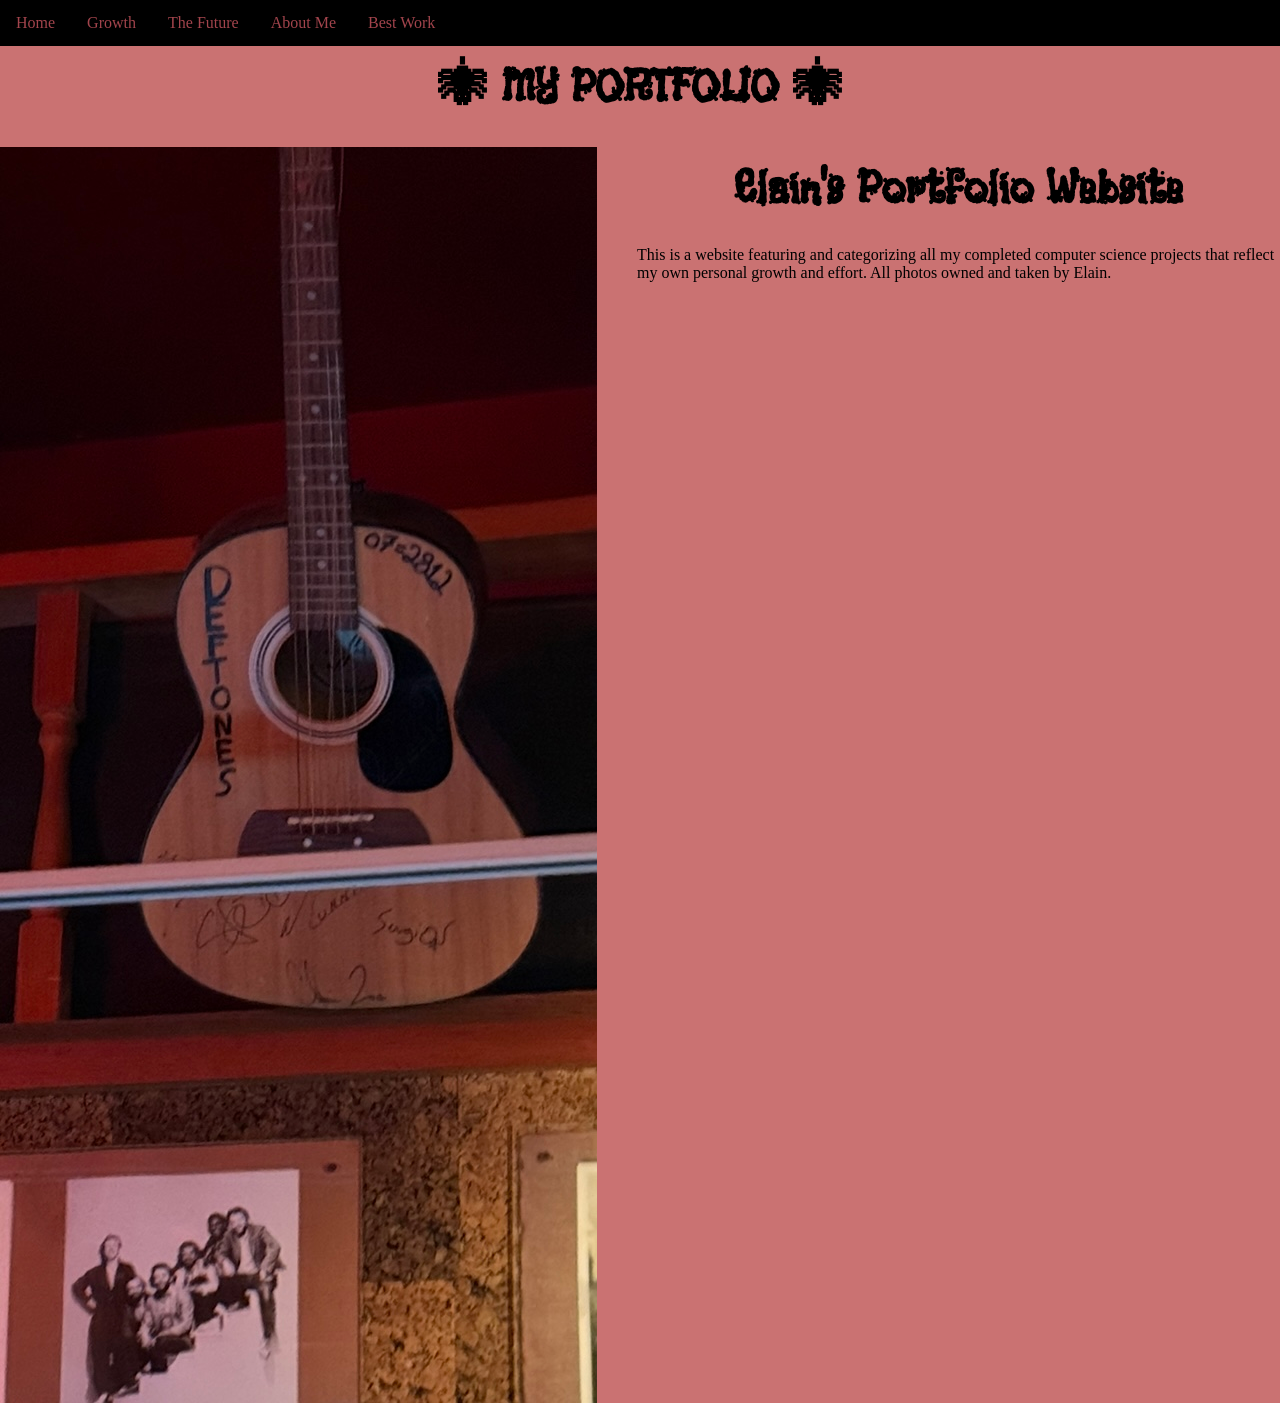
<file: index.html>
<!DOCTYPE html>
<html>
<head>
<link rel="stylesheet" href="style.css">
     <link href="https://fonts.googleapis.com/css?family=Black And White Picture" rel="stylesheet">
<body>

<ul>
  <li><a href="index.html">Home</a></li>
  <li><a href="growth.html">Growth</a></li>
  <li><a href="theFuture.html"> The Future</a></li>
  <li><a href="aboutMe.html">About Me</a></li>
  <li><a href="bestWork.html">Best Work</a></li>
</ul>

  <div class="container">
    <h1> &#128375; MY PORTFOLIO &#128375;</h1>
        </div>
 
  

  
   <br>
  
       <div class="big-container">
   <div class="container">
 <img src="guitar.jpg" alt="Image description" /> 
</div>
 <div class="container-3">
 <h1> Elain's Portfolio Website </h1> 
    <p> This is a website featuring and categorizing all my completed computer science projects that reflect my own personal growth and effort. All photos owned and taken by Elain.   </p>
</div>
       </div>    
</body>
</html>
</file>
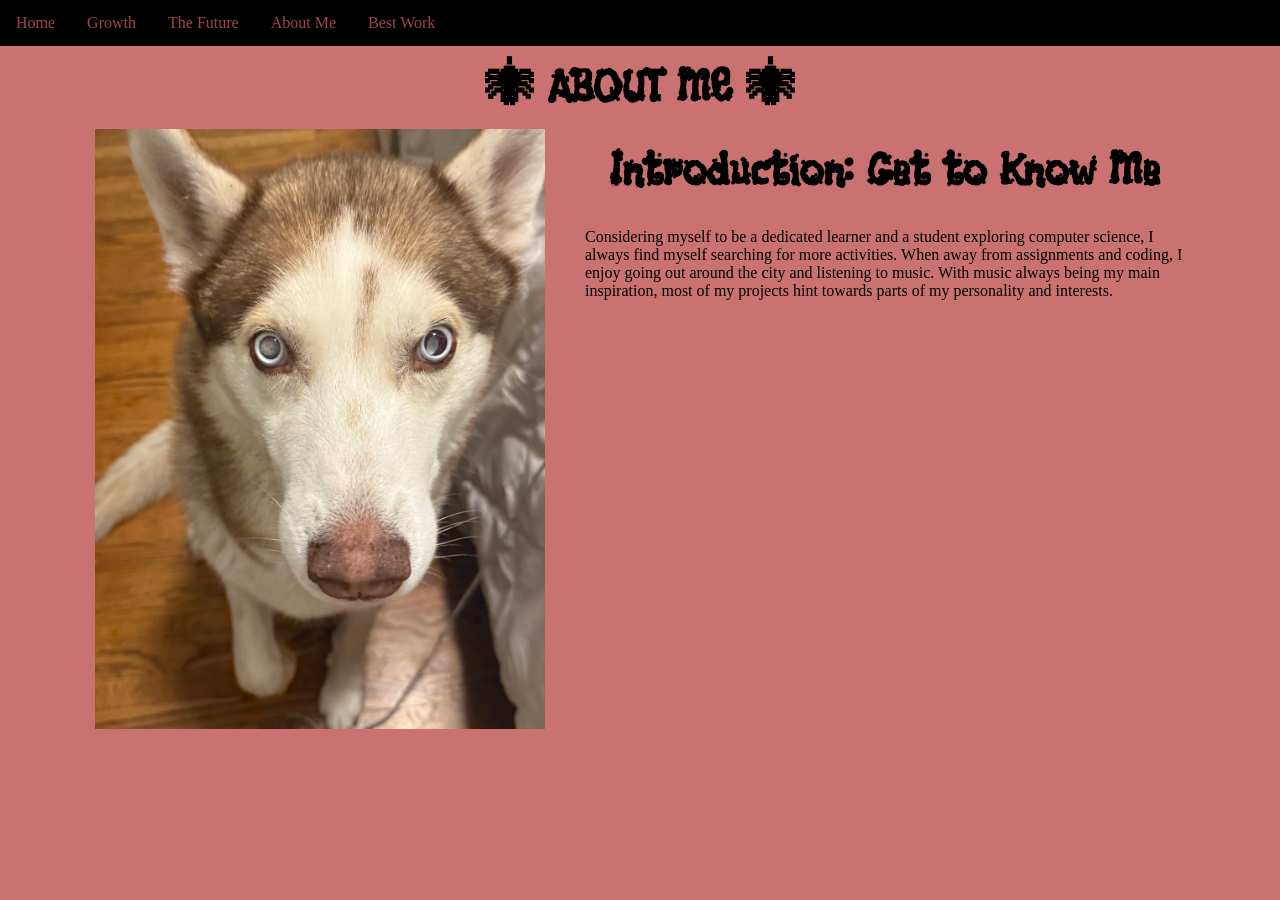
<file: aboutMe.html>
<html>
<head>
<link rel="stylesheet" href="style.css">
      <link href="https://fonts.googleapis.com/css?family=Black And White Picture" rel="stylesheet">
</head>
<body>

<ul>
  <li><a href="index.html">Home</a></li>
  <li><a href="growth.html">Growth</a></li>
  <li><a href="theFuture.html"> The Future</a></li>
  <li><a href="aboutMe.html">About Me</a></li>
  <li><a href="bestWork.html">Best Work</a></li>
</ul>

  <div class="container">
    <h1> &#128375; ABOUT ME &#128375; </h1>
        </div>
     
 
 <div class="big-container">
   <div class="container">
 <img src="thor.jpeg" alt="Image description" /> 
</div>
 <div class="container-3">
 <h1>Introduction: Get to Know Me </h1> 
    <p> Considering myself to be a dedicated learner and a student exploring computer science, I always find myself searching for more activities. When away from assignments and coding, I enjoy going out around the city and listening to music. With music always being my main inspiration, most of my projects hint towards parts of my personality and interests.   </p>
</div>
</body>
</html>
</file>
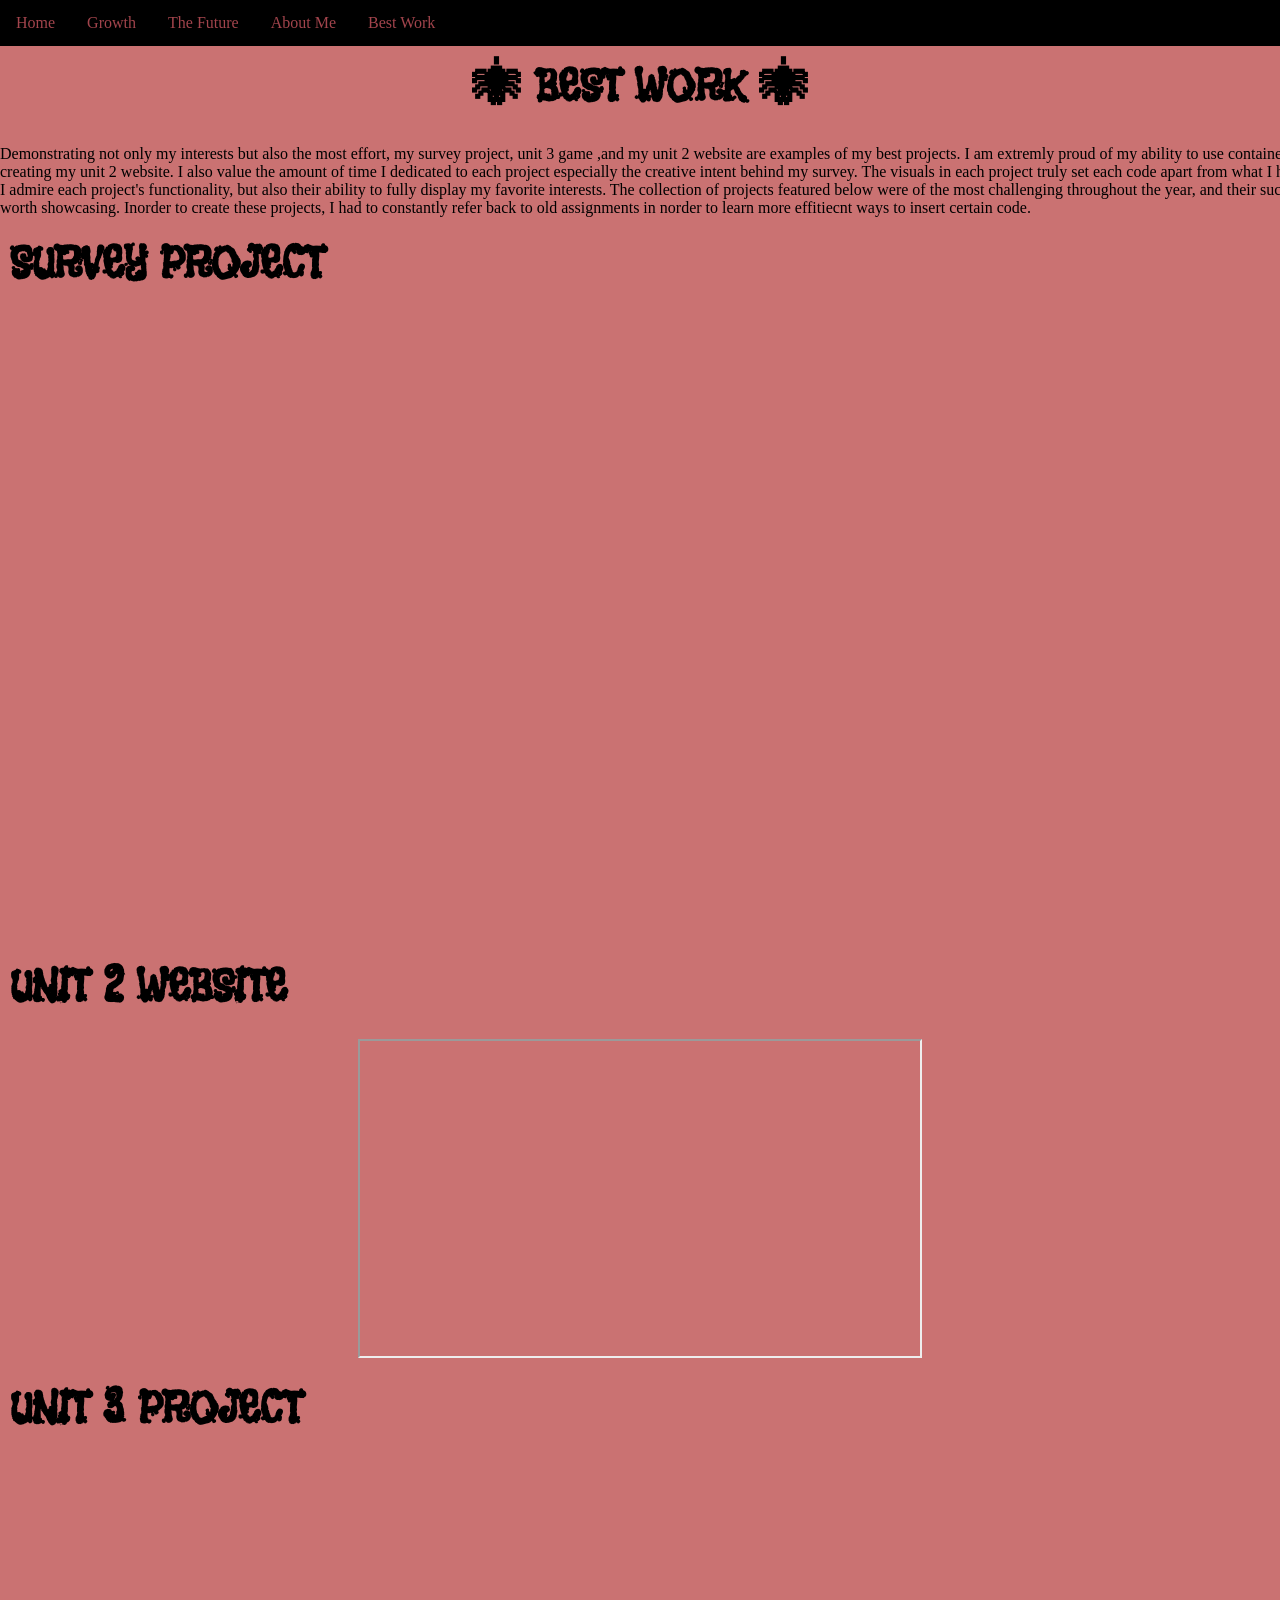
<file: bestWork.html>
<html>
<head>
<link rel="stylesheet" href="style.css">
      <link href="https://fonts.googleapis.com/css?family=Black And White Picture" rel="stylesheet">
</head>
<body>

<ul>
  <li><a href="index.html">Home</a></li>
  <li><a href="growth.html">Growth</a></li>
  <li><a href="theFuture.html"> The Future</a></li>
  <li><a href="aboutMe.html">About Me</a></li>
  <li><a href="bestWork.html">Best Work</a></li>
</ul> 

  <div class="container"> 
    
   <h1> &#128375; BEST WORK &#128375; </h1>
</div>
   <div class="container-2">
      <p> Demonstrating not only my interests but also the most effort, my survey project, unit 3 game ,and my unit 2 website are examples of my best projects. I am extremly proud of my ability to use containers and organize images when creating my unit 2 website. I also value the amount of time I dedicated to each project especially the creative intent behind my survey. The visuals in each project truly set each code apart from what I have already created. Not only do I admire each project's functionality, but also their ability to fully display my favorite interests. The collection of projects featured below were of the most challenging throughout the year, and their successful outcomes make them worth showcasing. Inorder to create these projects, I had to constantly refer back to old assignments in norder to learn more effitiecnt ways to insert certain code.   </p> 
   </div>
  
<h2> SURVEY PROJECT</h2> 
  <iframe width="392" height="620" style="border: 0px;" src="https://studio.code.org/projects/applab/b22368c3-2868-4275-b7d5-3b4bf6250dad/embed"></iframe>
 <h2> UNIT 2 WEBSITE</h2>
   <iframe width="560" height="315" src="https://eavelar2028-lang.github.io/unit2WebsiteProject/"></iframe>

  <h2>UNIT 3 PROJECT</h2>
  <iframe width="440" height="757" style="border: 0px;" src="https://studio.code.org/projects/gamelab/b0e681f6-1baa-4008-b08f-d575f27050f5/embed"></iframe>
 



</body>
</html>
</file>
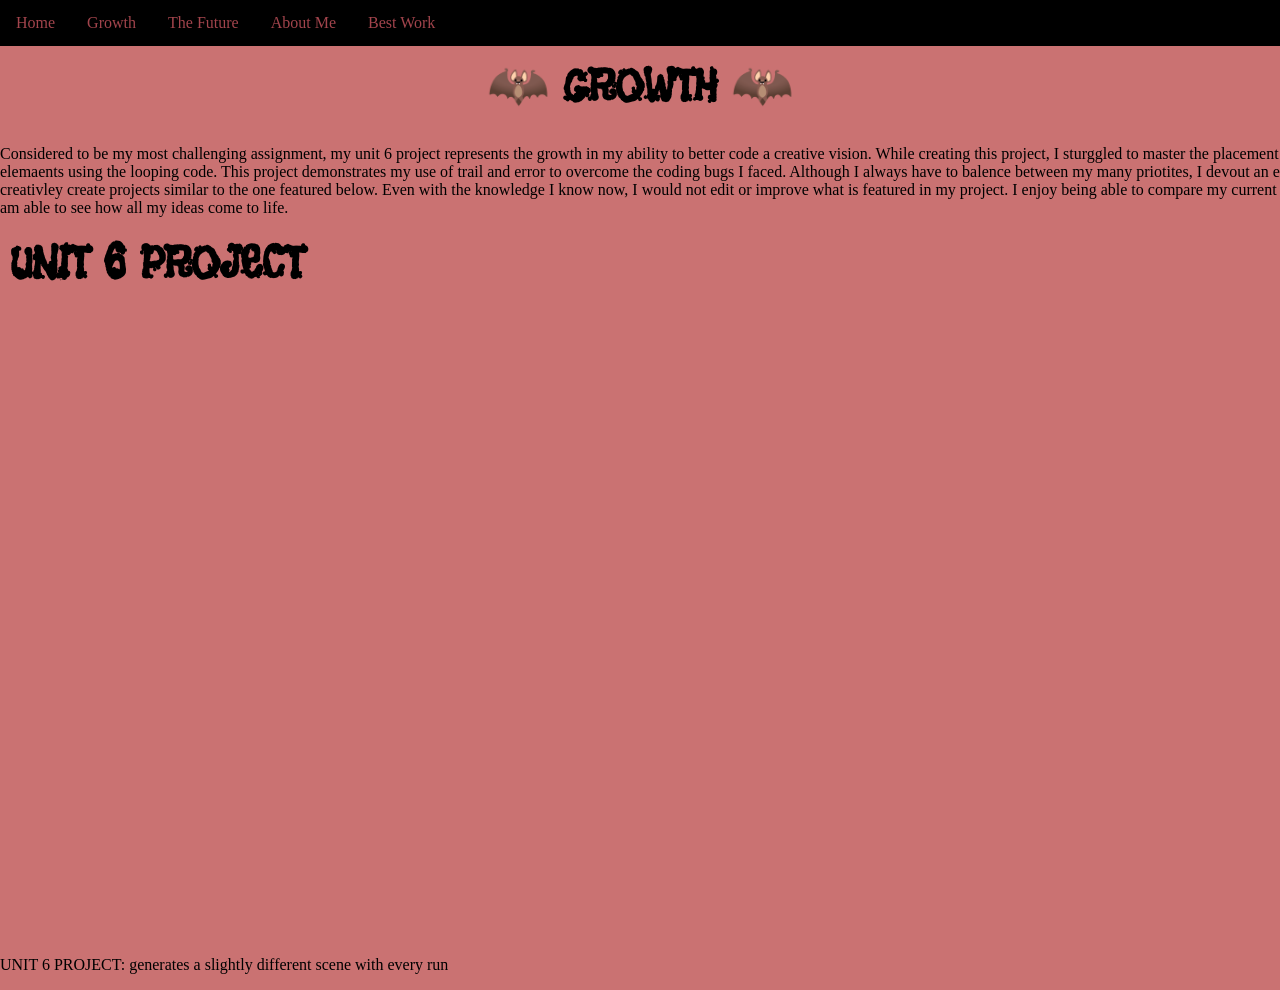
<file: growth.html>
<html>
<head>
<link rel="stylesheet" href="style.css">
      <link href="https://fonts.googleapis.com/css?family=Black And White Picture" rel="stylesheet">
</head>
<body>

<ul>
  <li><a href="index.html">Home</a></li>
  <li><a href="growth.html">Growth</a></li>
  <li><a href="theFuture.html"> The Future</a></li>
  <li><a href="aboutMe.html">About Me</a></li> 
   <li><a href="bestWork.html">Best Work</a></li>
</ul>

  <div class="container">
   <h2> &#129415 GROWTH &#129415</h2>
    </div>
  <div class="container-2">
  <p> Considered to be my most challenging assignment, my unit 6 project represents the growth in my ability to better code a creative vision. While creating this project, I sturggled to master the placement and coordinates of certain elemaents using the looping code. This project demonstrates my use of trail and error to overcome the coding bugs I faced. Although I always have to balence between my many priotites, I devout an extreme amount of effort to creativley create projects similar to the one featured below. Even with the knowledge I know now, I would not edit or improve what is featured in my project. I enjoy being able to compare my current work with past projects because I am able to see how all my ideas come to life. </p>
  </div>
    <h2>UNIT 6 PROJECT</h2>
        </div>
      <iframe width="392" height="620" style="border: 0px;" src="https://studio.code.org/projects/applab/6eacd559-8b34-4e34-aa83-dc02784d6480/embed"></iframe>
  <p> UNIT 6 PROJECT: generates a slightly different scene with every run </p> 

  

  



</body>
</html>
</file>
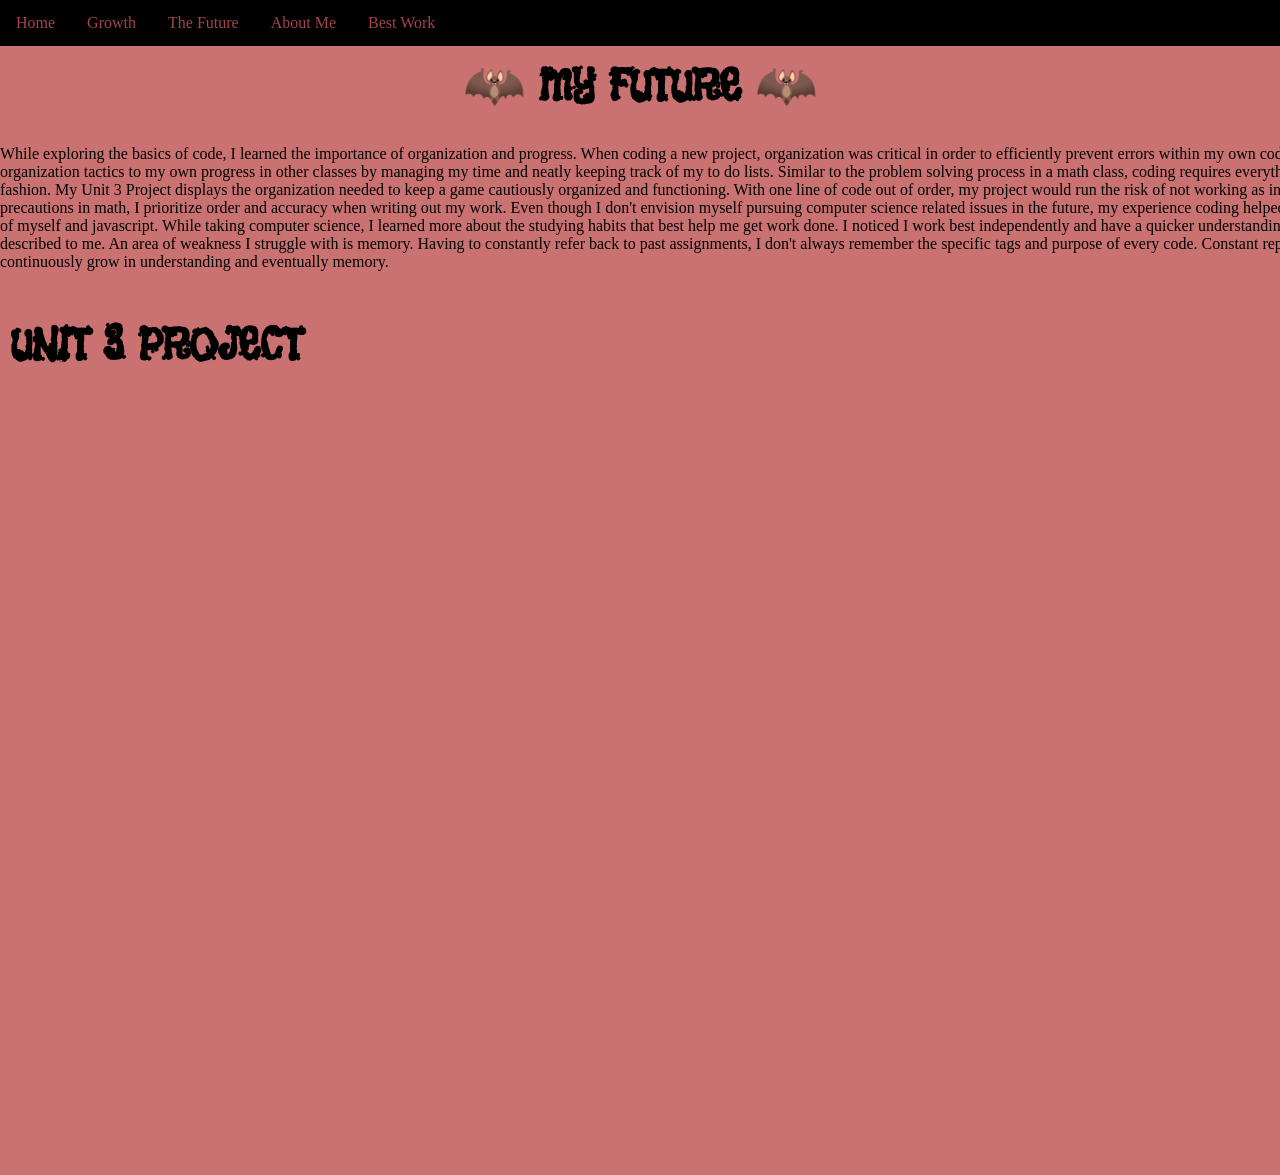
<file: theFuture.html>
<html>
<head>
<link rel="stylesheet" href="style.css">
  <link href="https://fonts.googleapis.com/css?family=Black And White Picture" rel="stylesheet">
 
</head>
<body>

<ul>
  <li><a href="index.html">Home</a></li>
  <li><a href="growth.html">Growth</a></li>
  <li><a href="theFuture.html"> The Future</a></li>
  <li><a href="aboutMe.html">About Me</a></li>
  <li><a href="bestWork.html">Best Work</a></li>
</ul>

  <div class="container">
    <h2> &#129415 MY FUTURE &#129415 </h2> 
  </div>
   <div class="container-2">
  <p> While exploring the basics of code, I learned the importance of organization and progress. When coding a new project, organization was critical in order to efficiently prevent errors within my own code. I am able to apply these same organization tactics to my own progress in other classes by managing my time and neatly keeping track of my to do lists. Similar to the problem solving process in a math class, coding requires everything to be set and in an orderly fashion. My Unit 3 Project displays the organization needed to keep a game cautiously organized and functioning. With one line of code out of order, my project would run the risk of not working as intended. Taking the same precautions in math, I prioritize order and accuracy when writing out my work. Even though I don't envision myself pursuing computer science related issues in the future, my experience coding helped me obtain a better understanding of myself and javascript. While taking computer science, I learned more about the studying habits that best help me get work done. I noticed I work best independently and have a quicker understanding of topics when they are visually described to me. An area of weakness I struggle with is memory. Having to constantly refer back to past assignments, I don't always remember the specific tags and purpose of every code. Constant repetition allows for me to continuously grow in understanding and eventually memory. </p>      
   </div>
  
  <br> 
 <h2>UNIT 3 PROJECT</h2>
  <iframe width="600" height="757" style="border: 0px;" src="https://studio.code.org/projects/gamelab/b0e681f6-1baa-4008-b08f-d575f27050f5/embed"></iframe>

  



</body>
</html>
</file>
<file: style.css>
body {
  margin: 0px;
  padding: 0px; 
background: #ca7272;

}
p {
  font-family: sans-serif
   font-size: 15px;
}
iframe{
  display: block;
  margin: 20px auto;
}

h2 {
  margin: 10px;
    font-family: 'Black And White Picture';
  font-size: 50px;

}
h1 {
  
  font-weight: bold;
  font-family: 'Black And White Picture';
  font-size: 50px;
   margin: 10px;

  
}

ul {
  list-style-type: none;
  margin: 0;
  padding: 0;
  overflow: hidden;
  background-color: #000000;
}

ul li {
  float: left;
}

ul li a {
  display: block;
  color: #a2444c;
  text-align: center;
  padding: 14px 16px;
  text-decoration: none;
}

ul li a:hover {
  background-color: #5b2328;
}

.container{
  display: flex;
  justify-content: center;
}
img {
  height: 600; 
  width: auto;
  justify-content: center; 
}
 .container-3{
  display:flex;
  flex-direction: column;
  align-items:center;
 margin-left: 40px;
  flex-wrap: nowrap;
   width: 600;
}
.big-container {
  display: flex;
  flex-direction: row; 
  align-items: flex-start;
  justify-content: center;
}
 .container-2 {
  width: 1500px; 
  margin-left: auto;
  margin-right: auto;


}
</file>
